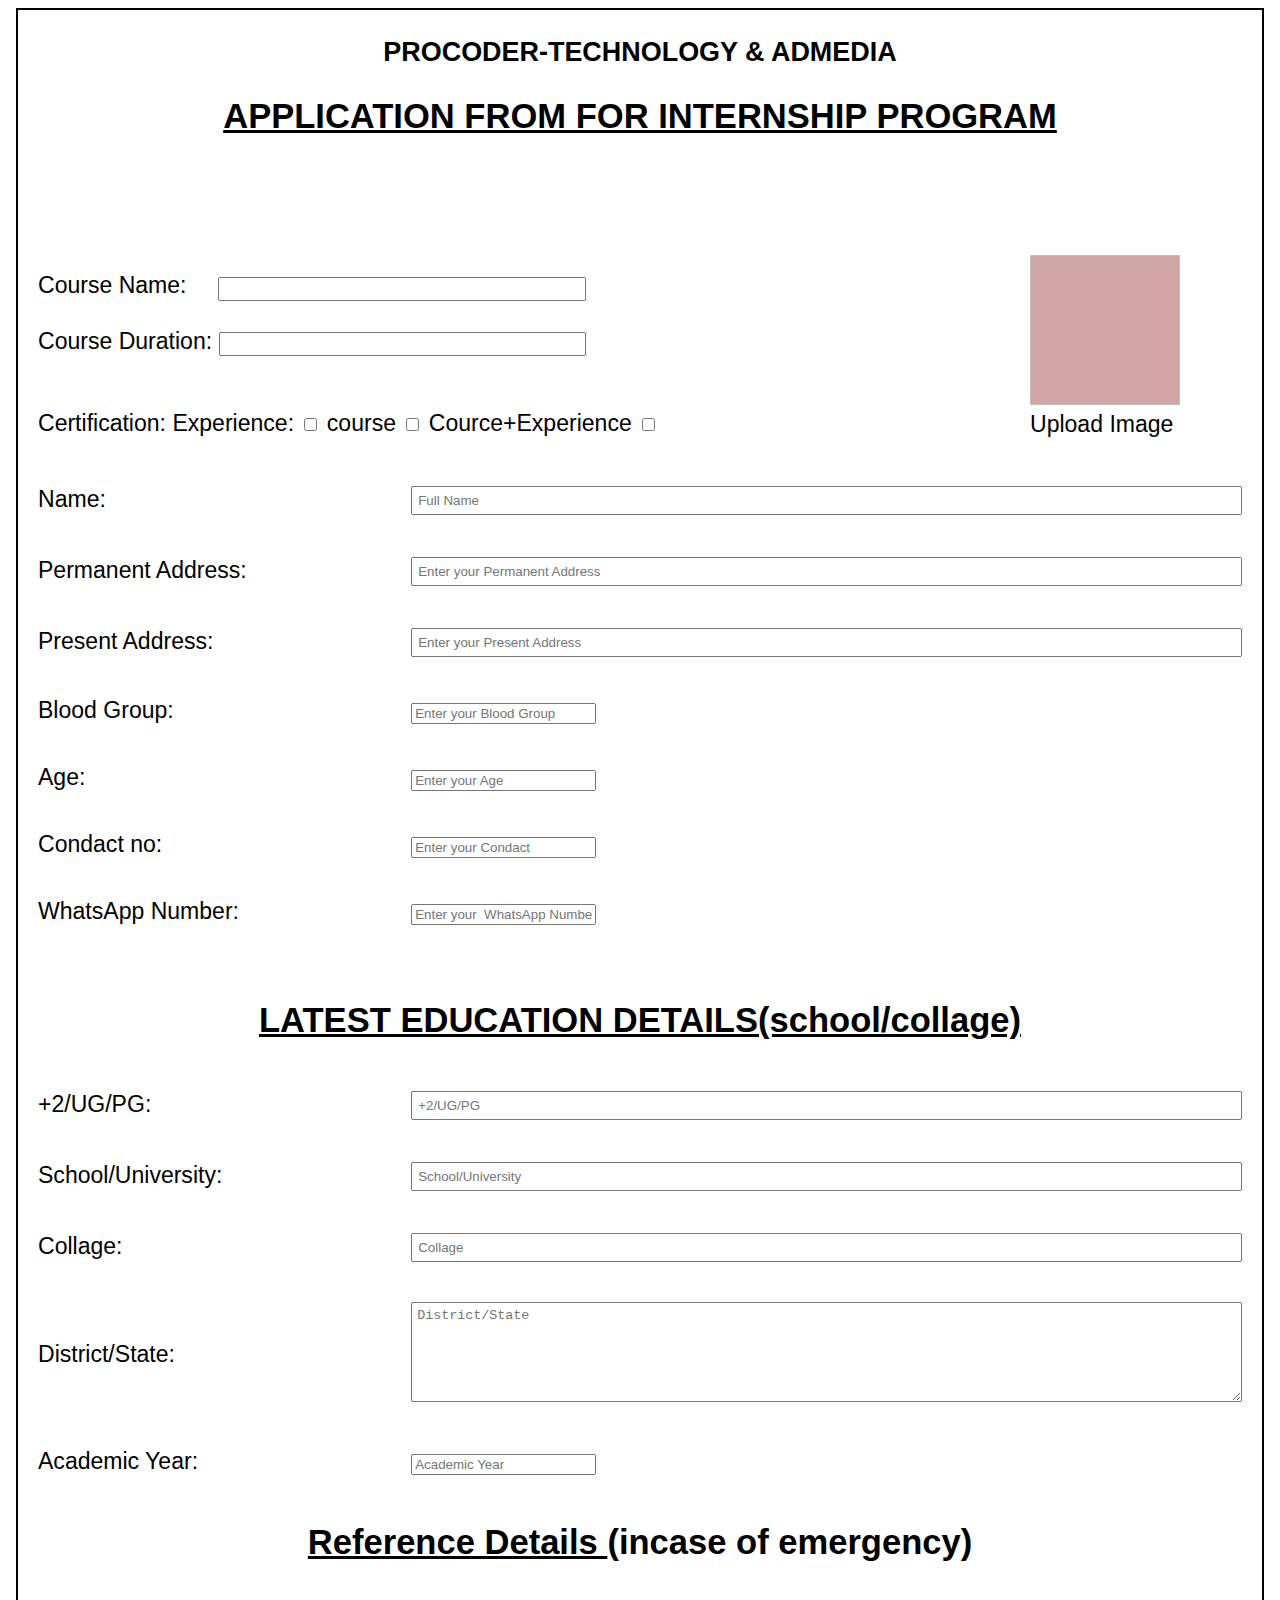
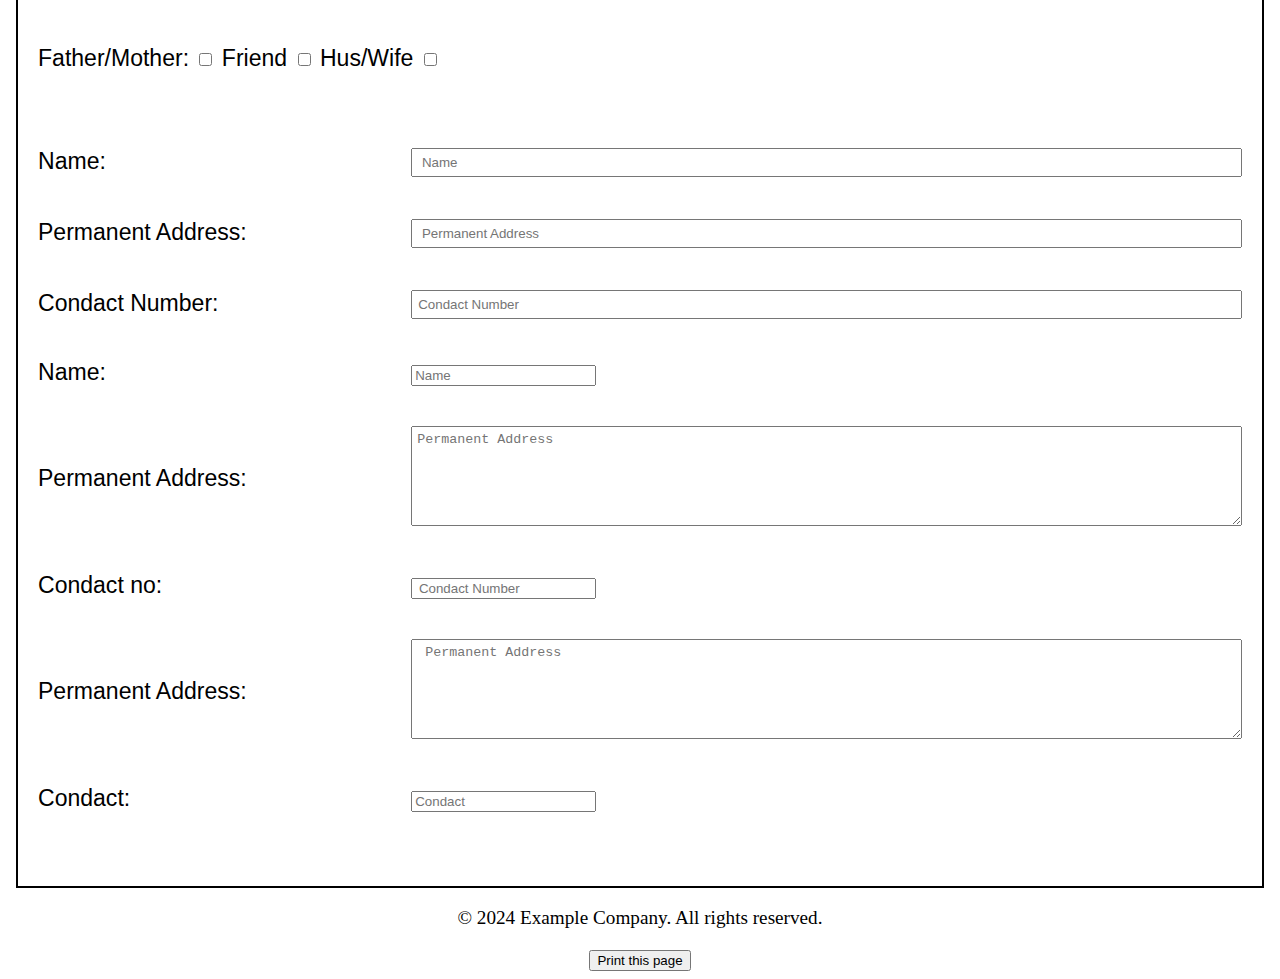
<file: index.html>
<!DOCTYPE html>
<html lang="en">
<head>
    <meta charset="UTF-8">
    <meta name="viewport" content="width=device-width, initial-scale=1.0">
    <title>Procoder.in</title>
 
      <link rel="icon" type="image/png" href="icon.jpg">
      <link rel="stylesheet" href="style.css">
      <script src="script.js"></script>




</head>
<body>
  
<div class="header">
   
  <h3> PROCODER-TECHNOLOGY & ADMEDIA</h3>
  <h2><u>APPLICATION FROM FOR INTERNSHIP PROGRAM</u></h2><br><br><br><br>
     <div class="from">
    <form>
       
      <label for="textbox">Course Name: &nbsp &nbsp;</label>
      <input type="text" id="textbox" name="text"><br><br>
      <label for="textbox">Course Duration:</label>
      <input type=" text" id="textbox" name="text" >
        <!-- You can add more form elements or content here -->
    </form>
  </div>
    <div class="from"> <br> <br>
      
      <form>
        Certification:
        <label  for="tickbox">Experience:</label>
        <input  type="checkbox" id="tickbox" name="tick" >
        <label for="tickbox">course</label>
        <input type="checkbox" id="tickbox" name="tick" >
        <label for="tickbox">Cource+Experience</label>
        <input type="checkbox" id="tickbox" name="tick" >
        
    </form>

    
    </div>

 
    <div class="square">
      
      <input type="file" accept="image/*" name="image" id="file" onchange="loadFile(event)" style="display: none;">
      
      <img id="output" width="120"  />
    <div class="btn">
     <label for="file" style=" cursor: pointer ;"  class="noprint">Upload Image</label></div>
     
  </div>
  
<br>
  <!-- second section table-->
  <table>
  
    <tr>
      <td> Name:  </td>
        <td style="width: 70%;"><input type="text" placeholder="Full Name"></td>
    </tr>
    <tr>
        <td>Permanent Address:</td>
        <td><input type="text" placeholder="Enter your Permanent Address "></td>
    </tr>
    <tr>
        <td>Present Address:</td>
        <td><input type="text" placeholder="Enter your Present Address"></td>
    </tr>
    <tr>
        <td>Blood Group:</td>
        <td><input type="text box"placeholder="Enter your Blood Group"></td>
    </tr>
   
    <tr>
      <td>Age:</td>
      <td><input type="text box" placeholder="Enter your Age "></td>
  </tr>
  <tr>
    <td>Condact no:</td>
    <td><input type="text box" placeholder="Enter your Condact  "></td>
</tr> <tr>
  <td>WhatsApp Number:</td>
  <td><input type="text box" placeholder="Enter your  WhatsApp Number "></td>
</tr>
</table><br>

<h2 >
  <u>LATEST EDUCATION DETAILS(school/collage)</u>
</h2>
<table>
 <tr>
      <td>+2/UG/PG:</td>
      <td style="width: 70%;"><input type="text" placeholder="+2/UG/PG"></td>
  </tr>
  <tr>
      <td>School/University:</td>
      <td><input type="text" placeholder="School/University"></td>
  </tr>
  <tr>
      <td>Collage:</td>
      <td><input type="text" placeholder="Collage"></td>
  </tr>
 
  <tr>
    <td>District/State:</td>
    <td><textarea placeholder="District/State"></textarea></td>
</tr>
<tr>
  <td>Academic Year:</td>
  <td><input type="texbox" placeholder="Academic Year"></td>
</tr>

</table>

<h2><u> Reference Details </u> (incase of emergency)</h2><br><br>
<div class="from">
  <form>
    
    <label for="tickbox">Father/Mother:</label>
    <input type="checkbox" id="tickbox" name="tick" >
    <label for="tickbox">Friend</label>
    <input type="checkbox" id="tickbox" name="tick" >
    <label for="tickbox">Hus/Wife</label>
    <input type="checkbox" id="tickbox" name="tick" >
    
</form>

</div>
<br><br>
<table>
  
  <tr>
      <td> Name:</td>
      <td  style="width: 70%;"> <input type="text" placeholder=" Name"></td>
  </tr>
  <tr>
      <td>Permanent Address:</td>
      <td><input type="text" placeholder=" Permanent Address "></td>
  </tr>
  <tr>
      <td>Condact Number:</td>
      <td><input type="text" placeholder="Condact Number"></td>
  </tr>
  <tr>
      <td>Name:</td>
      <td><input type="textbox" placeholder="Name "></td>
  </tr>
 
  <tr>
    <td>Permanent Address:</td>
    <td><textarea placeholder="Permanent Address"></textarea></td>
</tr>
<tr>
  <td>Condact no:</td>
  <td><input type="textbox" placeholder=" Condact Number  "></td>
</tr> 

<tr>
<td> Permanent Address:</td>
<td><textarea placeholder=" Permanent Address"></textarea></td>
</tr>

<tr>
<td> Condact:</td>
<td><input type="textbox" placeholder="Condact"></td>
</tr>
</table><br><br>

</div>

<div class="footer">
<footer>
  <p>&copy; 2024 Example Company. All rights reserved.</p>
</footer>
<button  onclick="window.print()">Print this page</button>
</div>


</body>
</html>
</file>
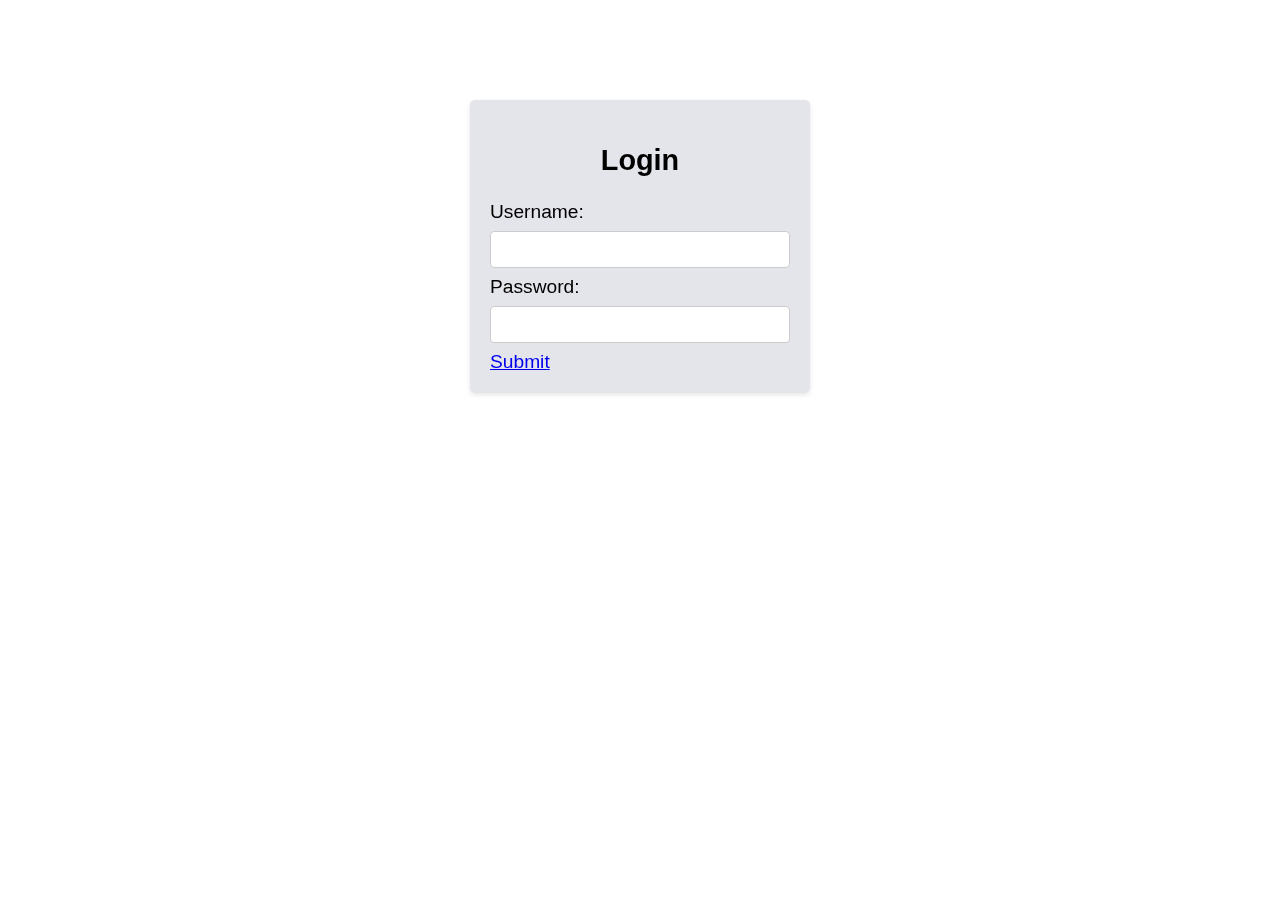
<file: logpage.html>
<!DOCTYPE html>
<html lang="en">
<head>
    <meta charset="UTF-8">
    <meta name="viewport" content="width=device-width, initial-scale=1.0">
    <title>Login Page</title>
    <link rel="stylesheet" href="style.css">
    <script src="script.js"></script>
    
    <style>
        body {
            font-family: Arial, sans-serif;
            background-image: url('https://images.unsplash.com/photo-1580927752452-89d86da3fa0a?q=80&w=1770&auto=format&fit=crop&ixlib=rb-4.0.3&ixid=M3wxMjA3fDB8MHxwaG90by1wYWdlfHx8fGVufDB8fHx8fA%3D%3D'); /* Replace 'background-image.jpg' with the path to your background image */
            background-size: cover;
            background-position: center;
            mix-blend-mode: luminosity; /* Blend mode applied */
        }
        .container {
            width: 300px;
            margin: 0 auto;
            margin-top: 100px;
            background-color: rgba(217, 217, 226, 0.7); /* Semi-transparent white background for better readability */
            padding: 20px;
            border-radius: 5px;
            box-shadow: 0 2px 5px rgba(0,0,0,0.1);
        }
        input[type="text"],
        input[type="password"],
        input[type="submit"] {
            width: 100%;
            padding: 10px;
            margin: 8px 0;
            display: inline-block;
            border: 1px solid #ccc;
            border-radius: 4px;
            box-sizing: border-box;
        }
        input[type="submit"] {
            background-color: #4CAF50;
            color: white;
            border: none;
            cursor: pointer;
        }
     .input[type="submit"]:hover {
            background-color: #45a049;
        }
    </style>
    <link rel="icon" type="image/x-icon" href="icon.jpg" />

</head>
<body>
    <div class="container">
        <h2>Login</h2>
        <form action="login.php" method="post">
            <div>
                <label for="username">Username:</label>
                <input type="text" id="username" name="username" required>
            </div>
            <div>
                <label for="password">Password:</label>
                <input type="password" id="password" name="password" required>
            </div>
            <div class="input">
                <a href="index.html">Submit</a>
                
            </div>
           
        </form>
        
        
    </div><br>
    <h2 style="color: white;"> WELCOME TO PROCODER-TECHNOLOGY</h2>
</body>
</html>
</file>
<file: style.css>
body {
    
    background-image: url('https://images.rawpixel.com/image_600/cHJpdmF0ZS9sci9pbWFnZXMvd2Vic2l0ZS8yMDIzLTA3L2pvYjE0NDgtYmFja2dyb3VuZC0wNGEteF8xLmpwZw.jpg'); 
      background-size: cover; /* Adjust to cover the entire viewport */
      background-position: center; /* Center the image */
      font-size: larger;
  }

  /* Style for the text box */
  #textbox {
      width: 30%;
      height: 10px; /* Set the width to 50% of the screen */
      box-sizing: border-box; /* Include padding and border in the width */
      padding: 10px; /* Add padding for better appearance */
    
  }
  h2,h3{
    text-align: center;
  }

.from{
    padding-left: 20px;

}


  .square {
    
    width: 150px; /* Adjust the width of the square */
    height: 150px; /* Adjust the height of the square */
    transition: transform 1s ease;
        transform: translateX(200px); /* Move 200px to the right */
        background-color: #d1a5a5;

  
    
  }

.square{
position: absolute;
top: 255px;
right: 300px;



}



.btn:hover {
    background-color: #45a049; /* Darker Green */
    box-shadow: 0 8px 12px rgba(0, 0, 0, 0.1);}


#output{
    height: 150px;
    width: 150px;
}
@media print {
    .noprint {
       visibility: hidden;
    }
 }



.header{
background-color: rgb(165, 180, 199);
background: none;
font-size: larger;
font-family: Arial, Helvetica, sans-serif;
border: 2px solid black;
margin: 8px;


}


table {
      width: 100%;
      border-collapse: collapse;
  }

  th, td {
      padding: 20px;
      text-align: left;
  }





  input[type="text"], textarea {
      width: 100%;
      padding: 5px;
      box-sizing: border-box;




  }

  textarea {
      height: 100px;
  }
  



  .photo-container {
      width: 150px; /* Adjust width as needed */
      height: 150px; /* Adjust height as needed */
      border: 5px solid #3d3b3b;
      display: flex;
      justify-content: center;
      align-items: center;
      overflow: hidden;
      position: relative;
  }
  .photo-container img {
      max-width: 100%;
      max-height: 100%;
      display: block;
  }
  .photo-placeholder {
      position: absolute;
      top: 50%;
      left: 50%;
      transform: translate(-50%, -50%);
  }

.footer{
   text-align: center;

}
</file>
